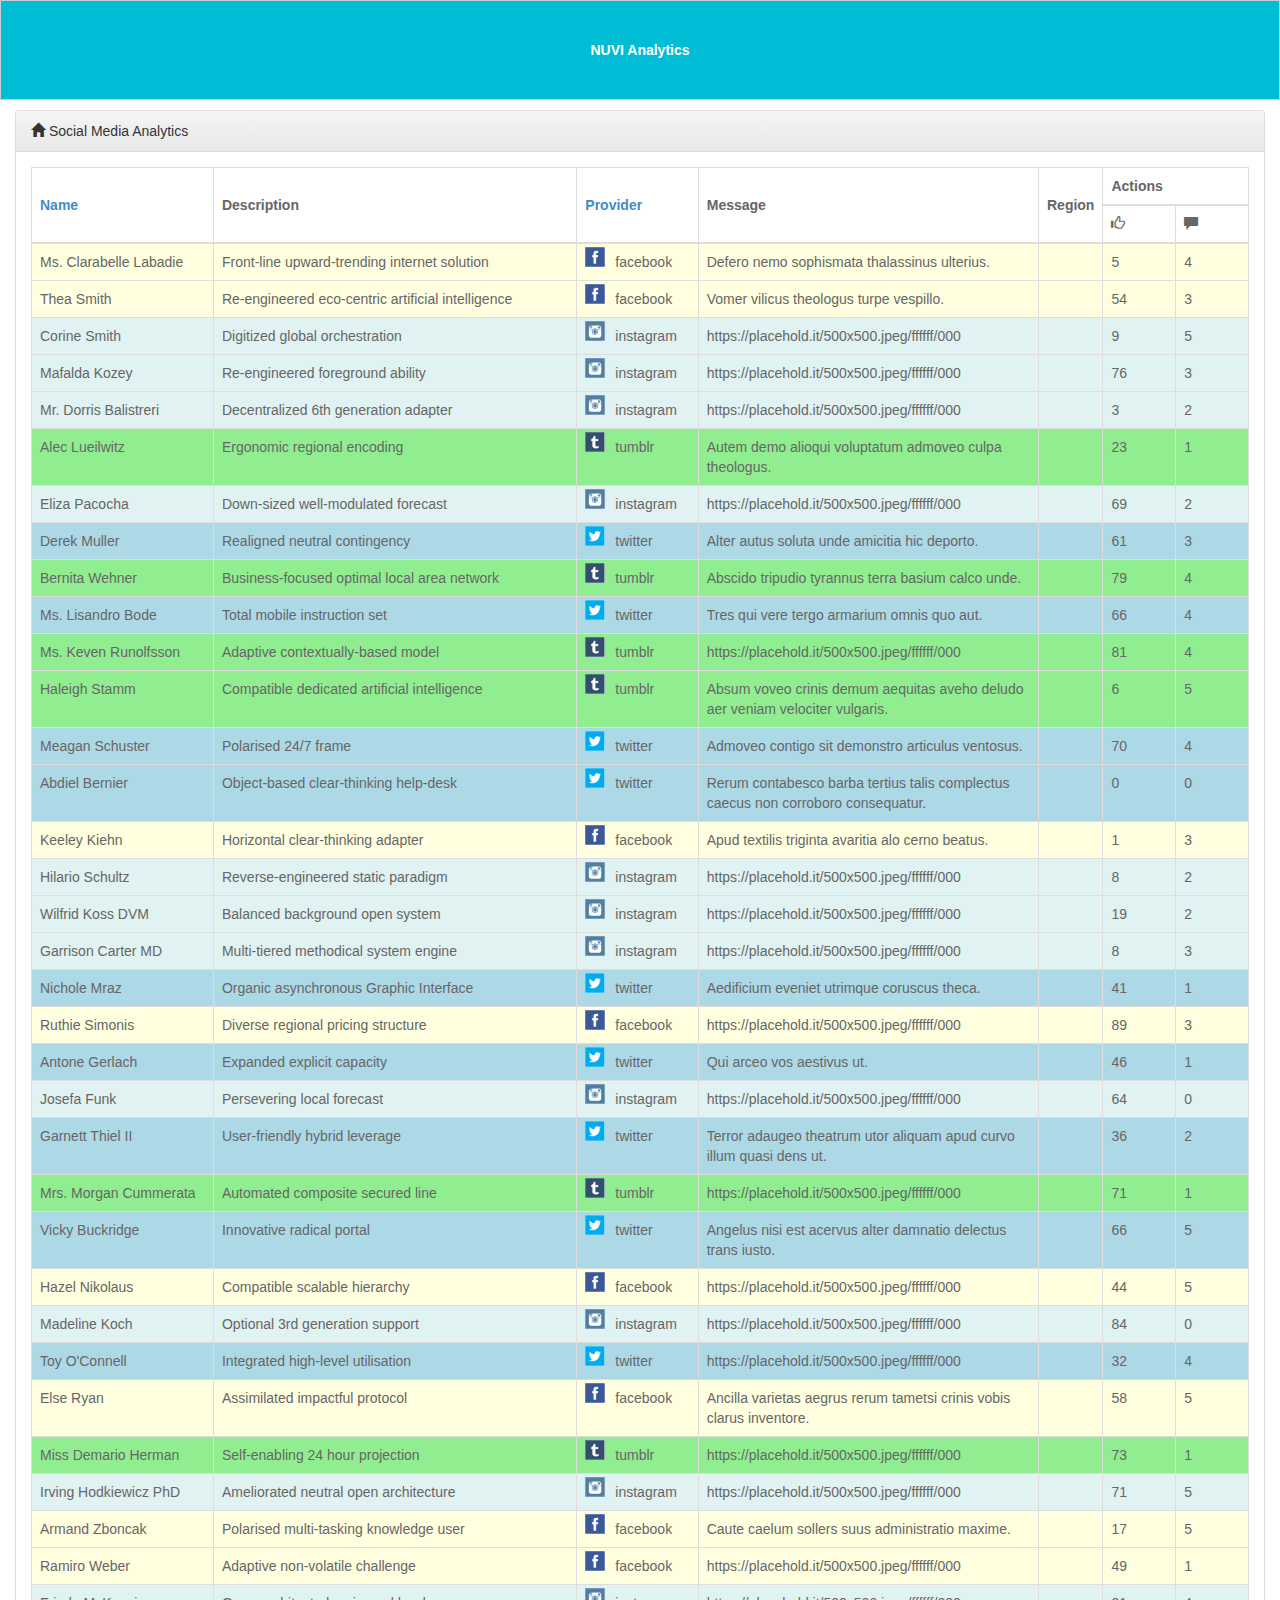
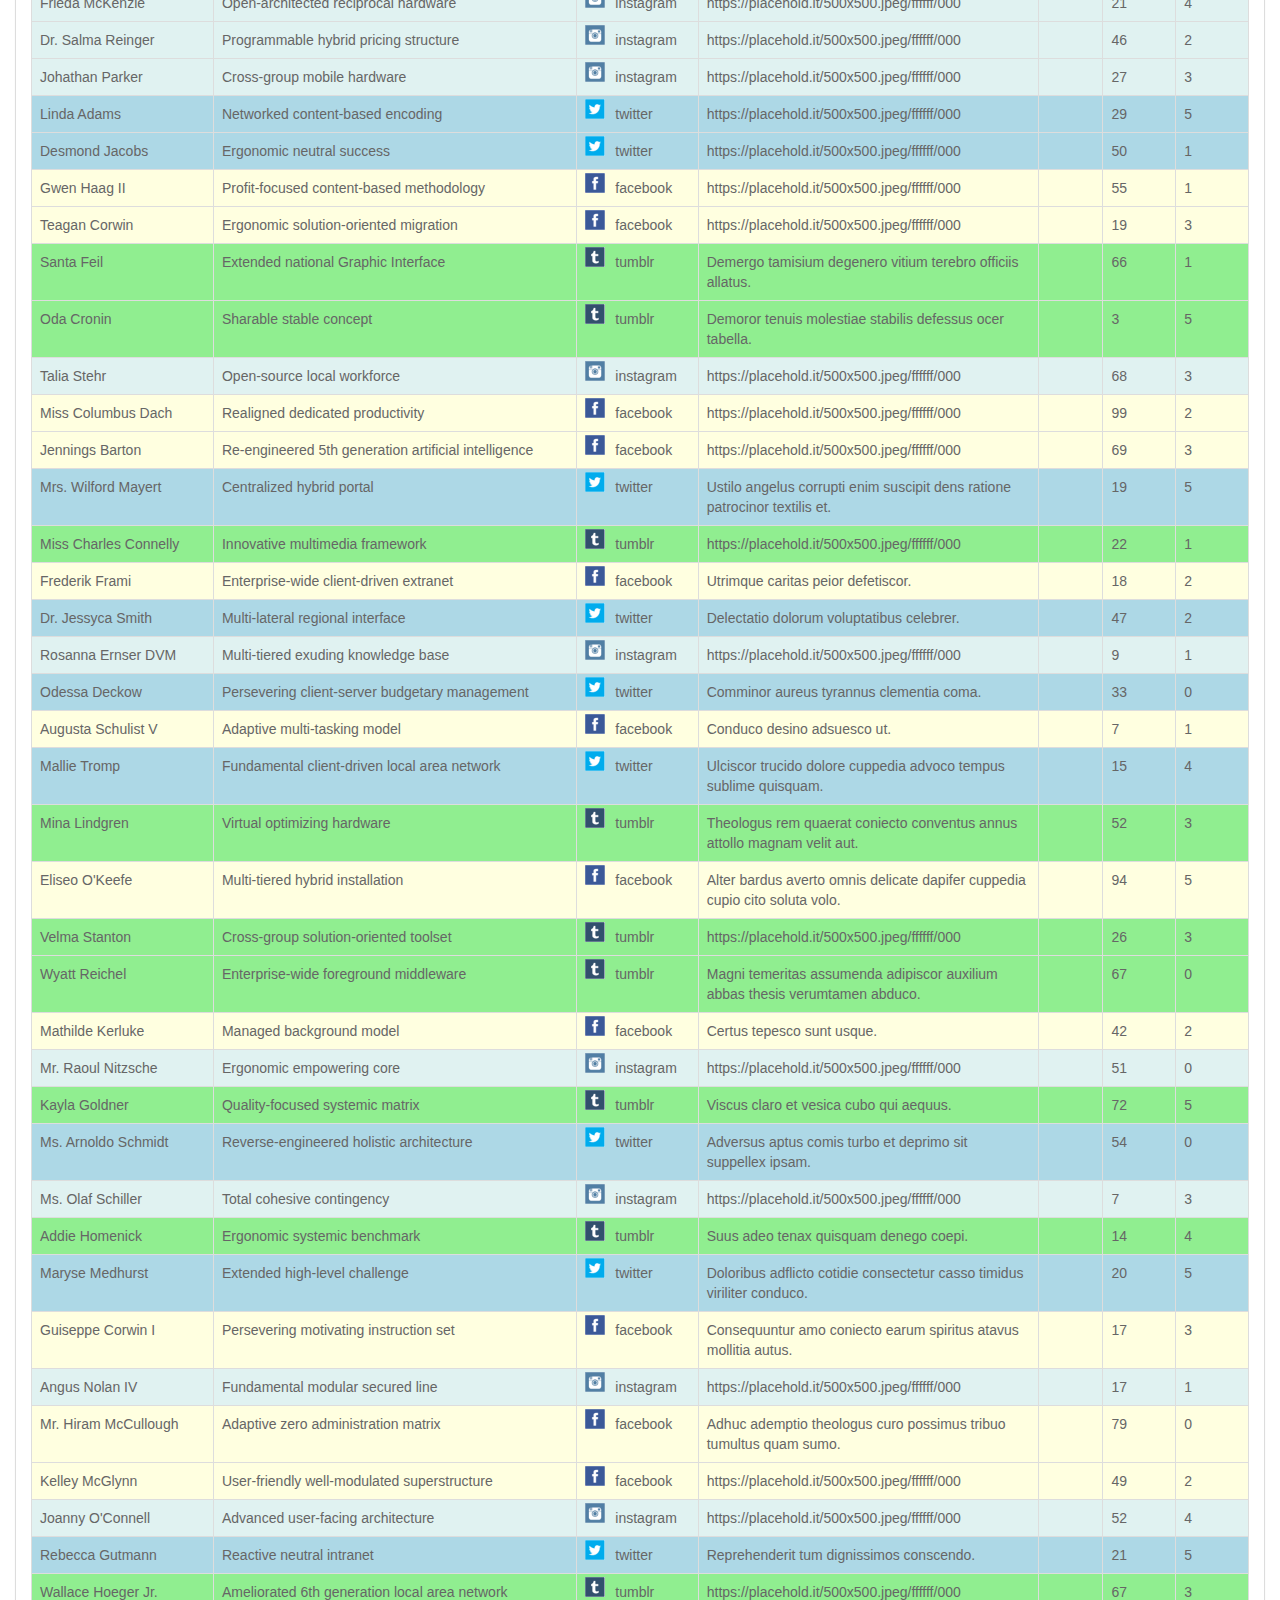
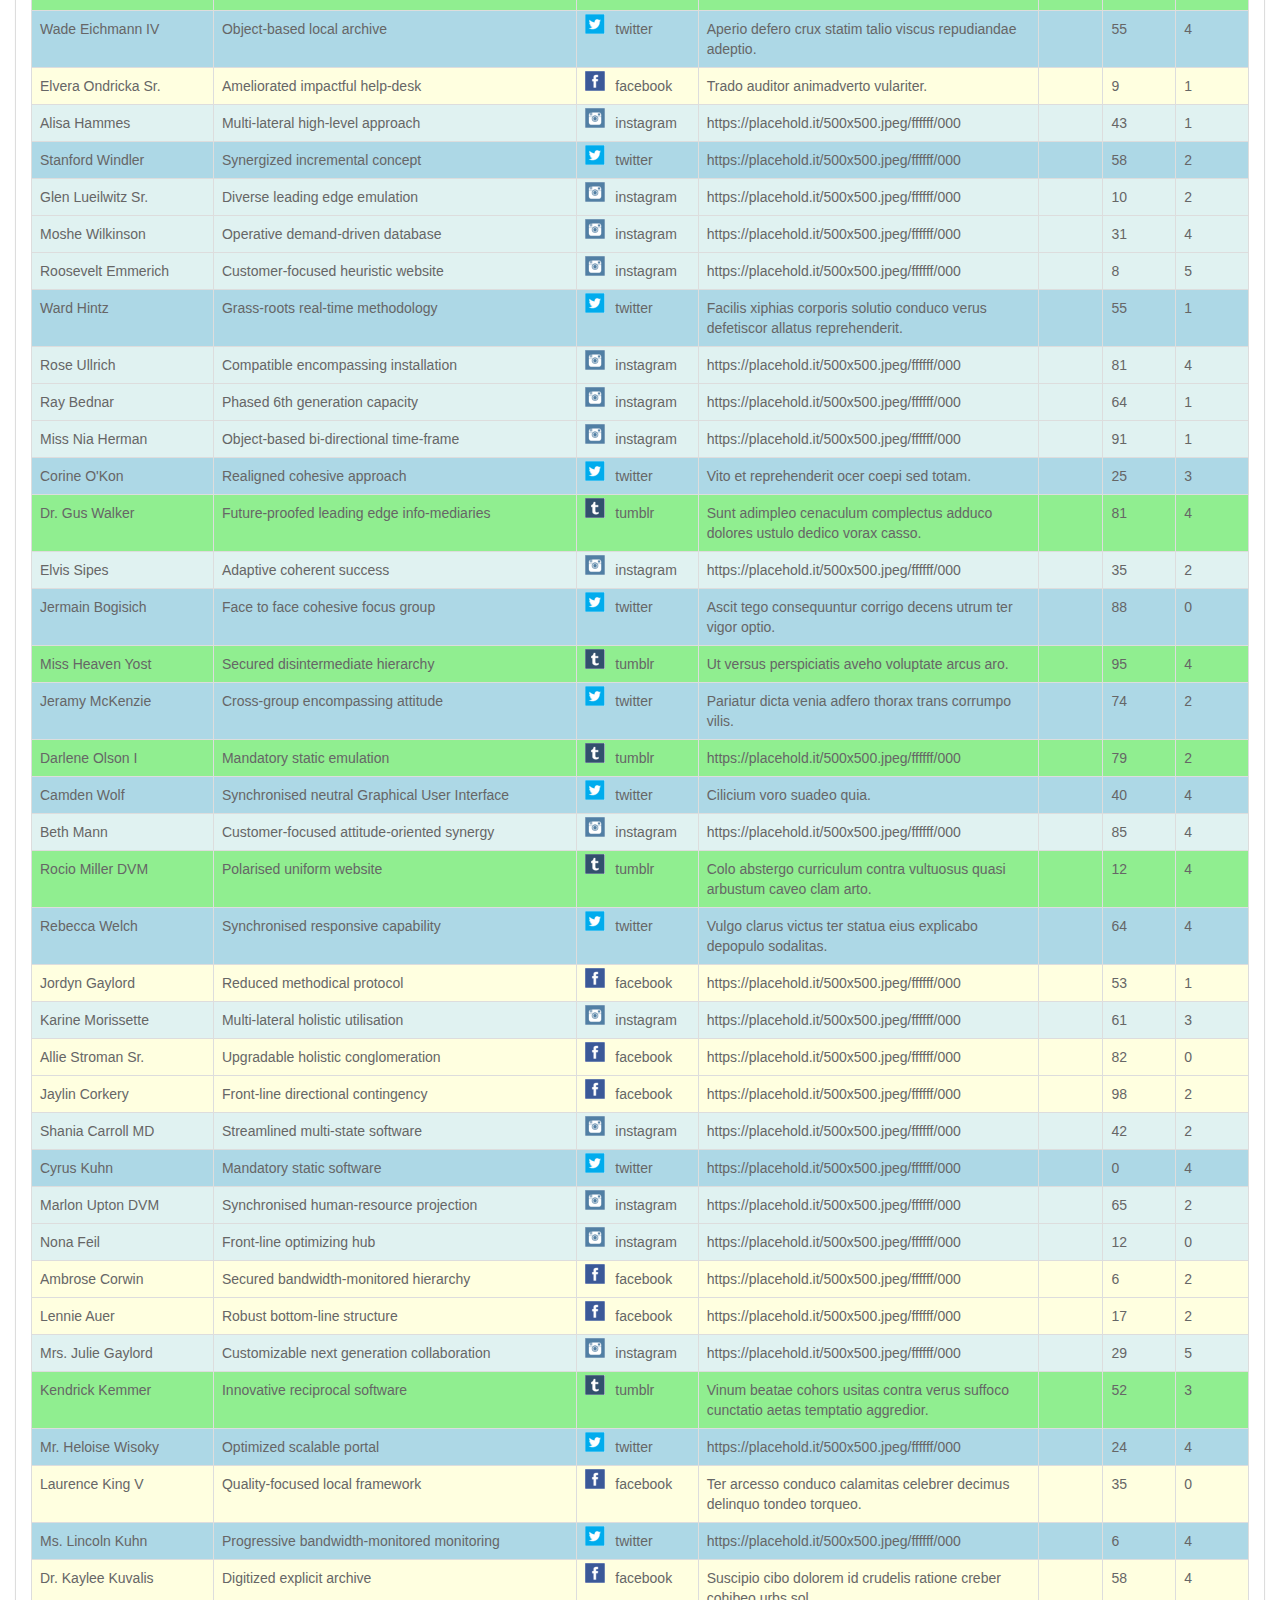
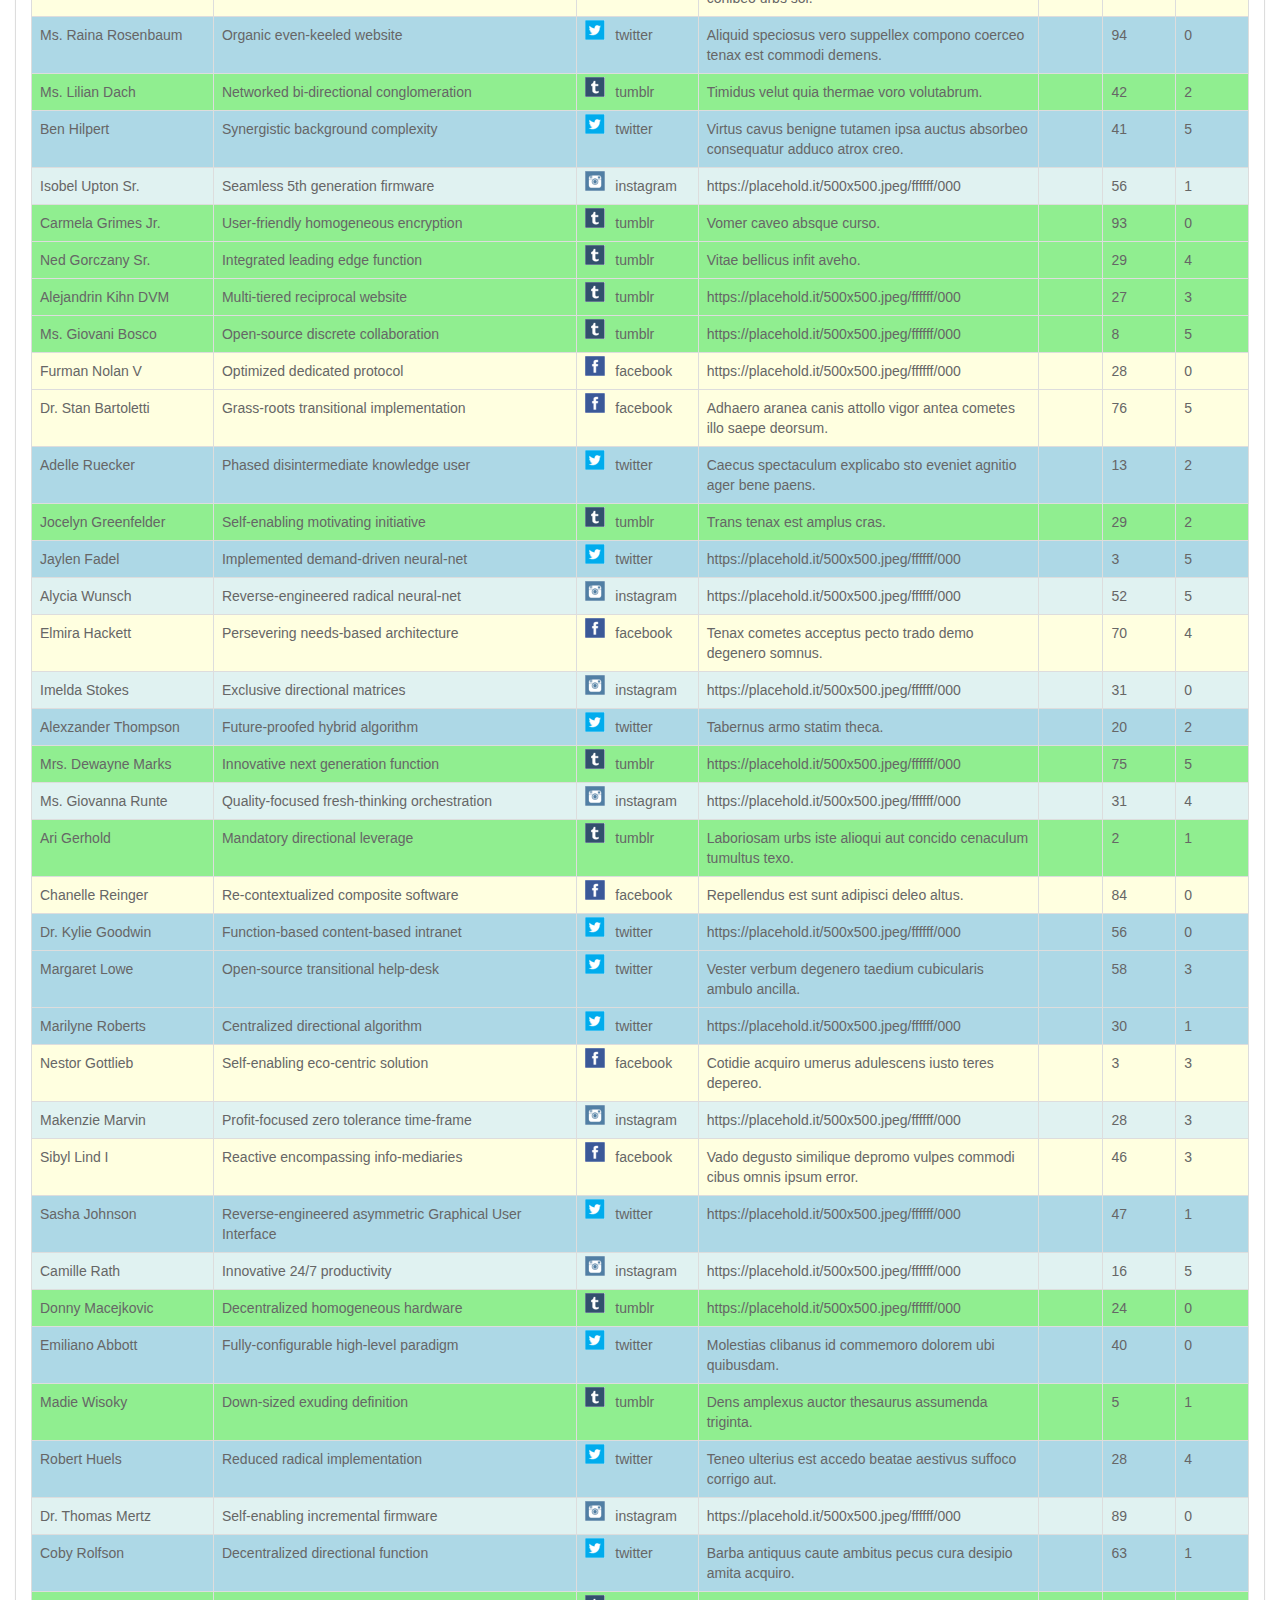
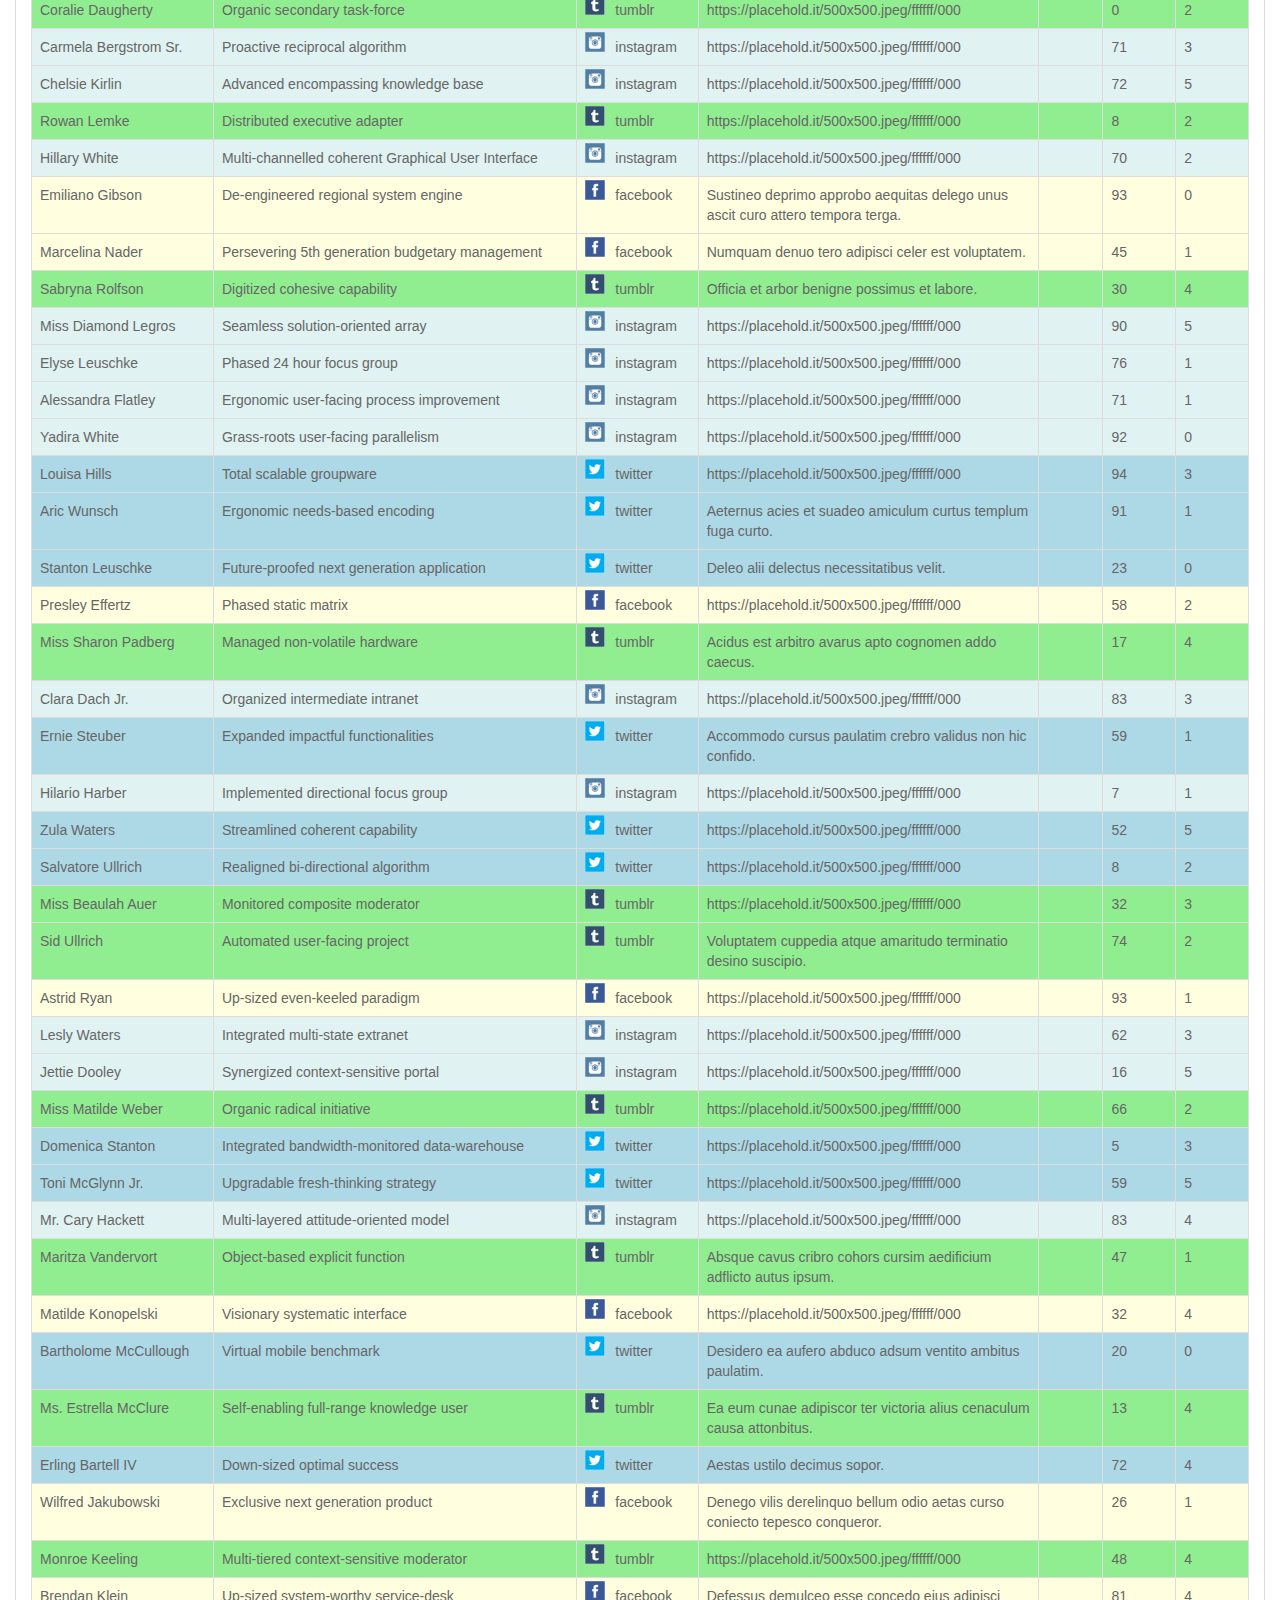
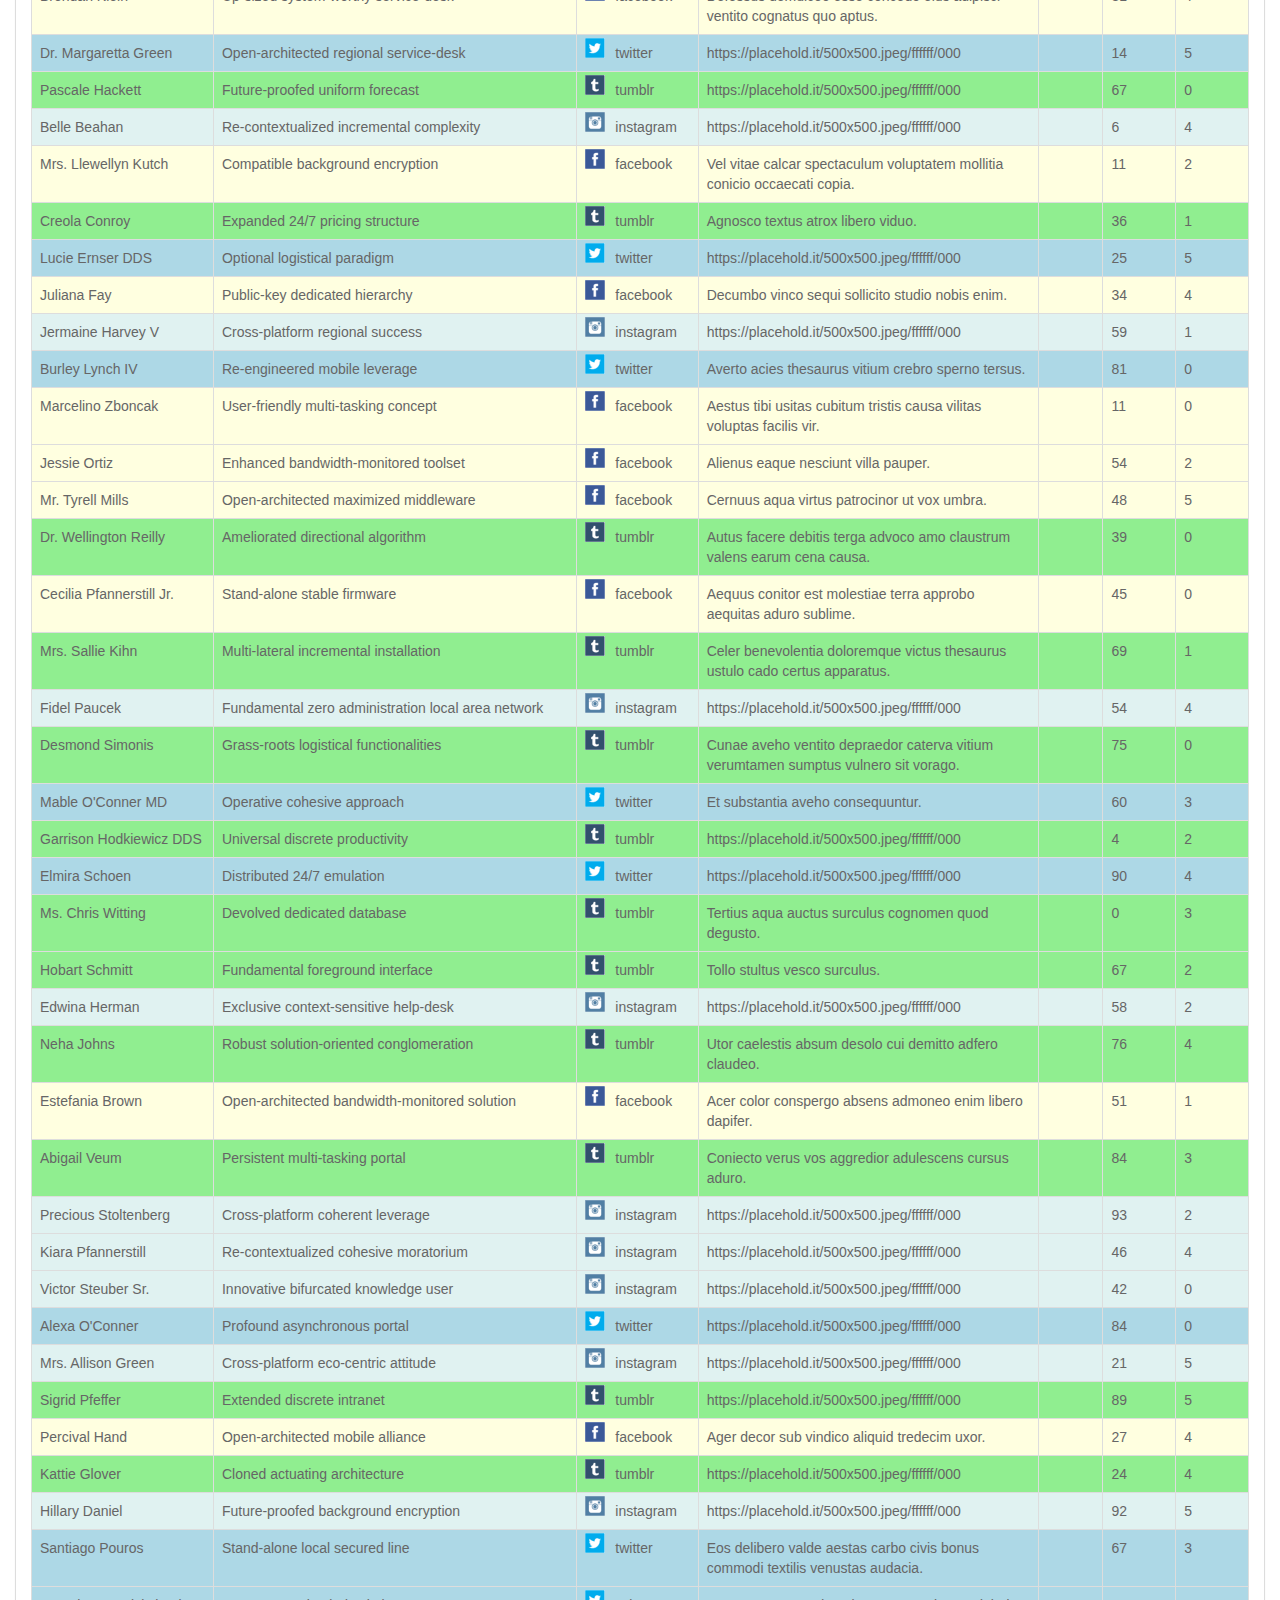
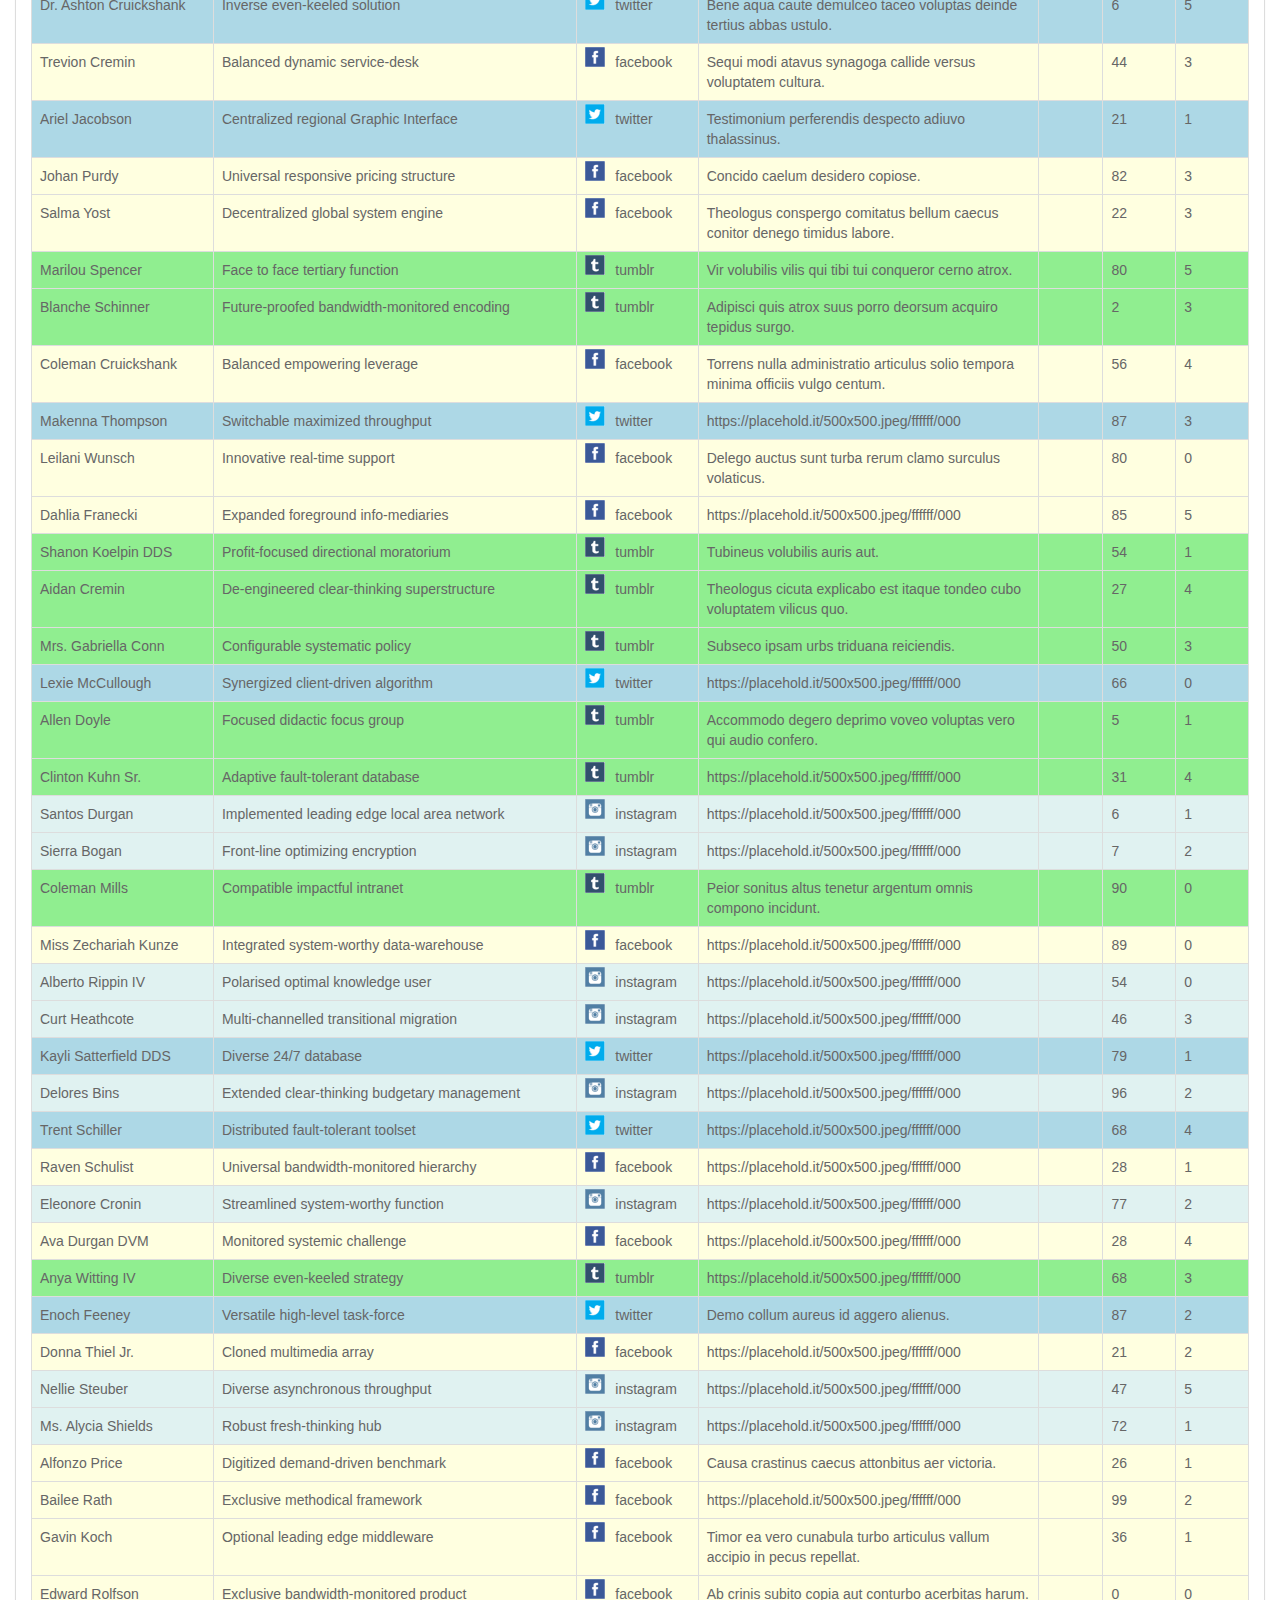
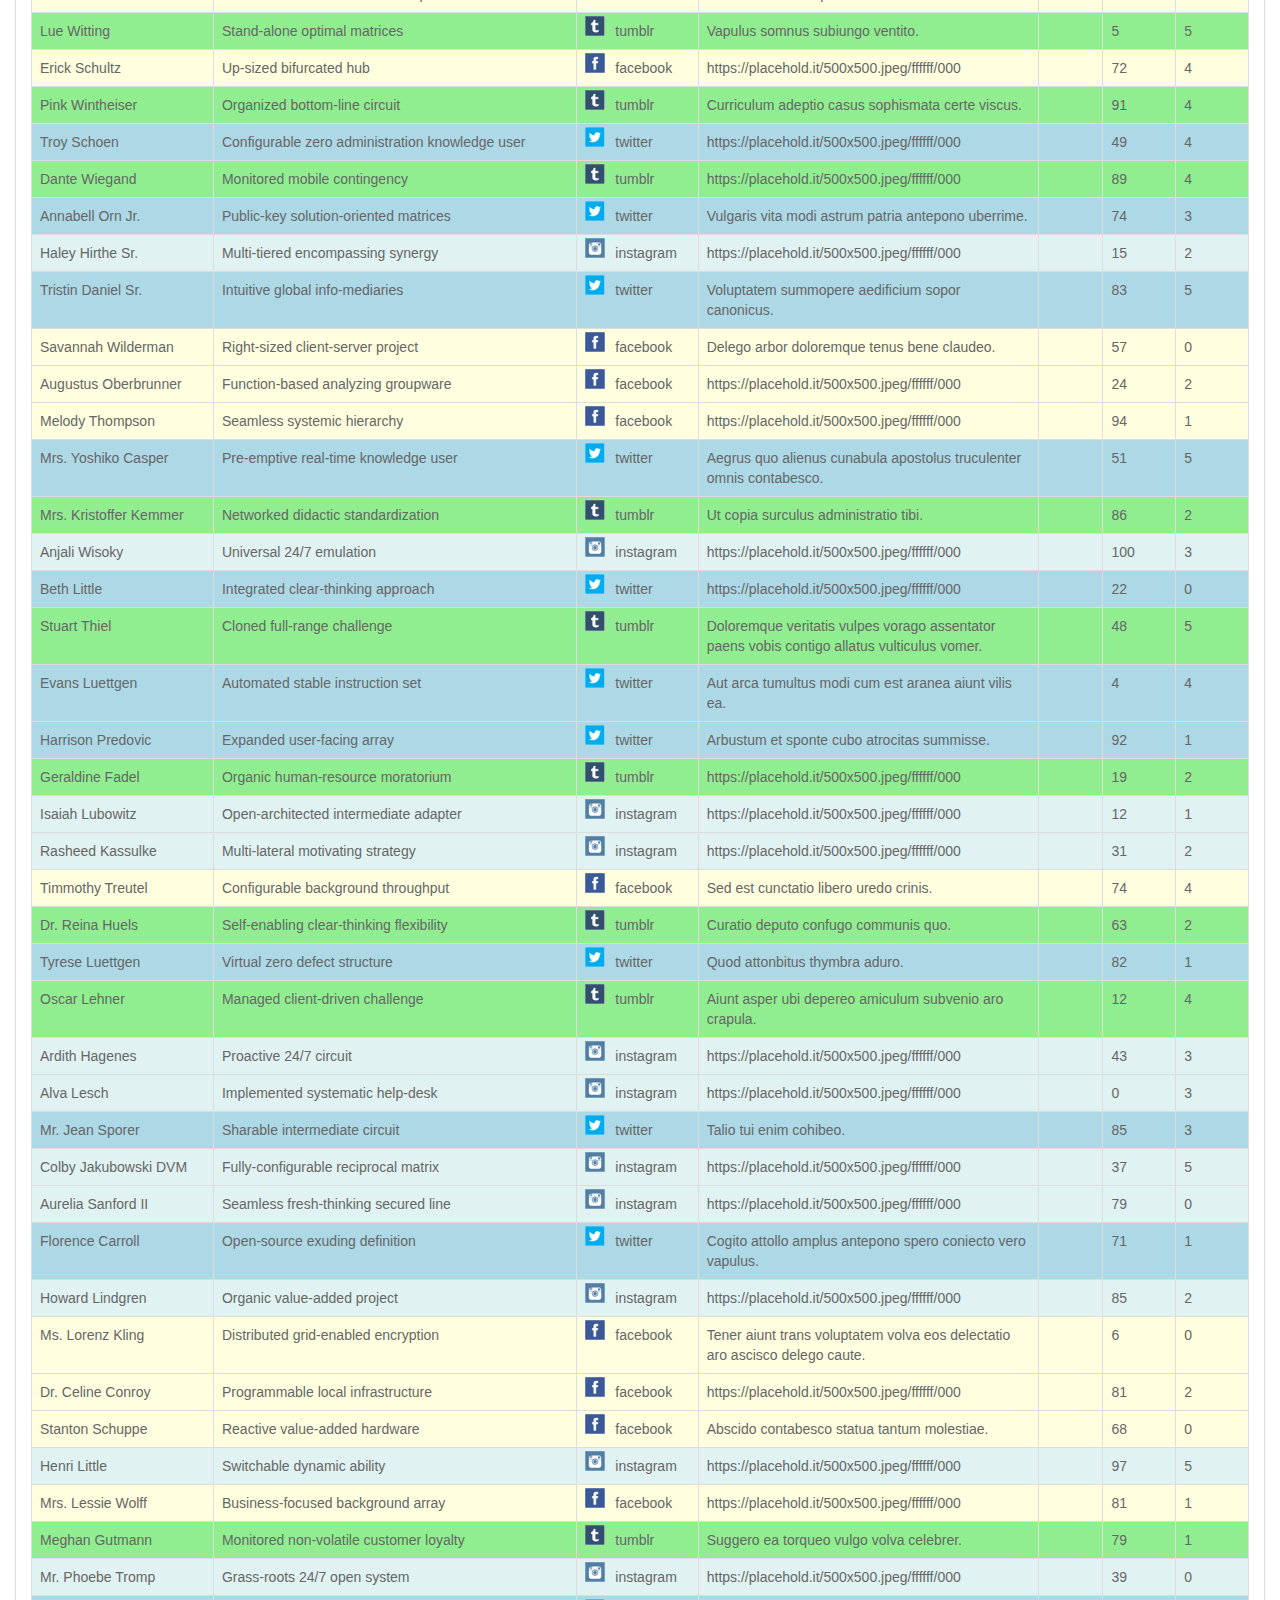
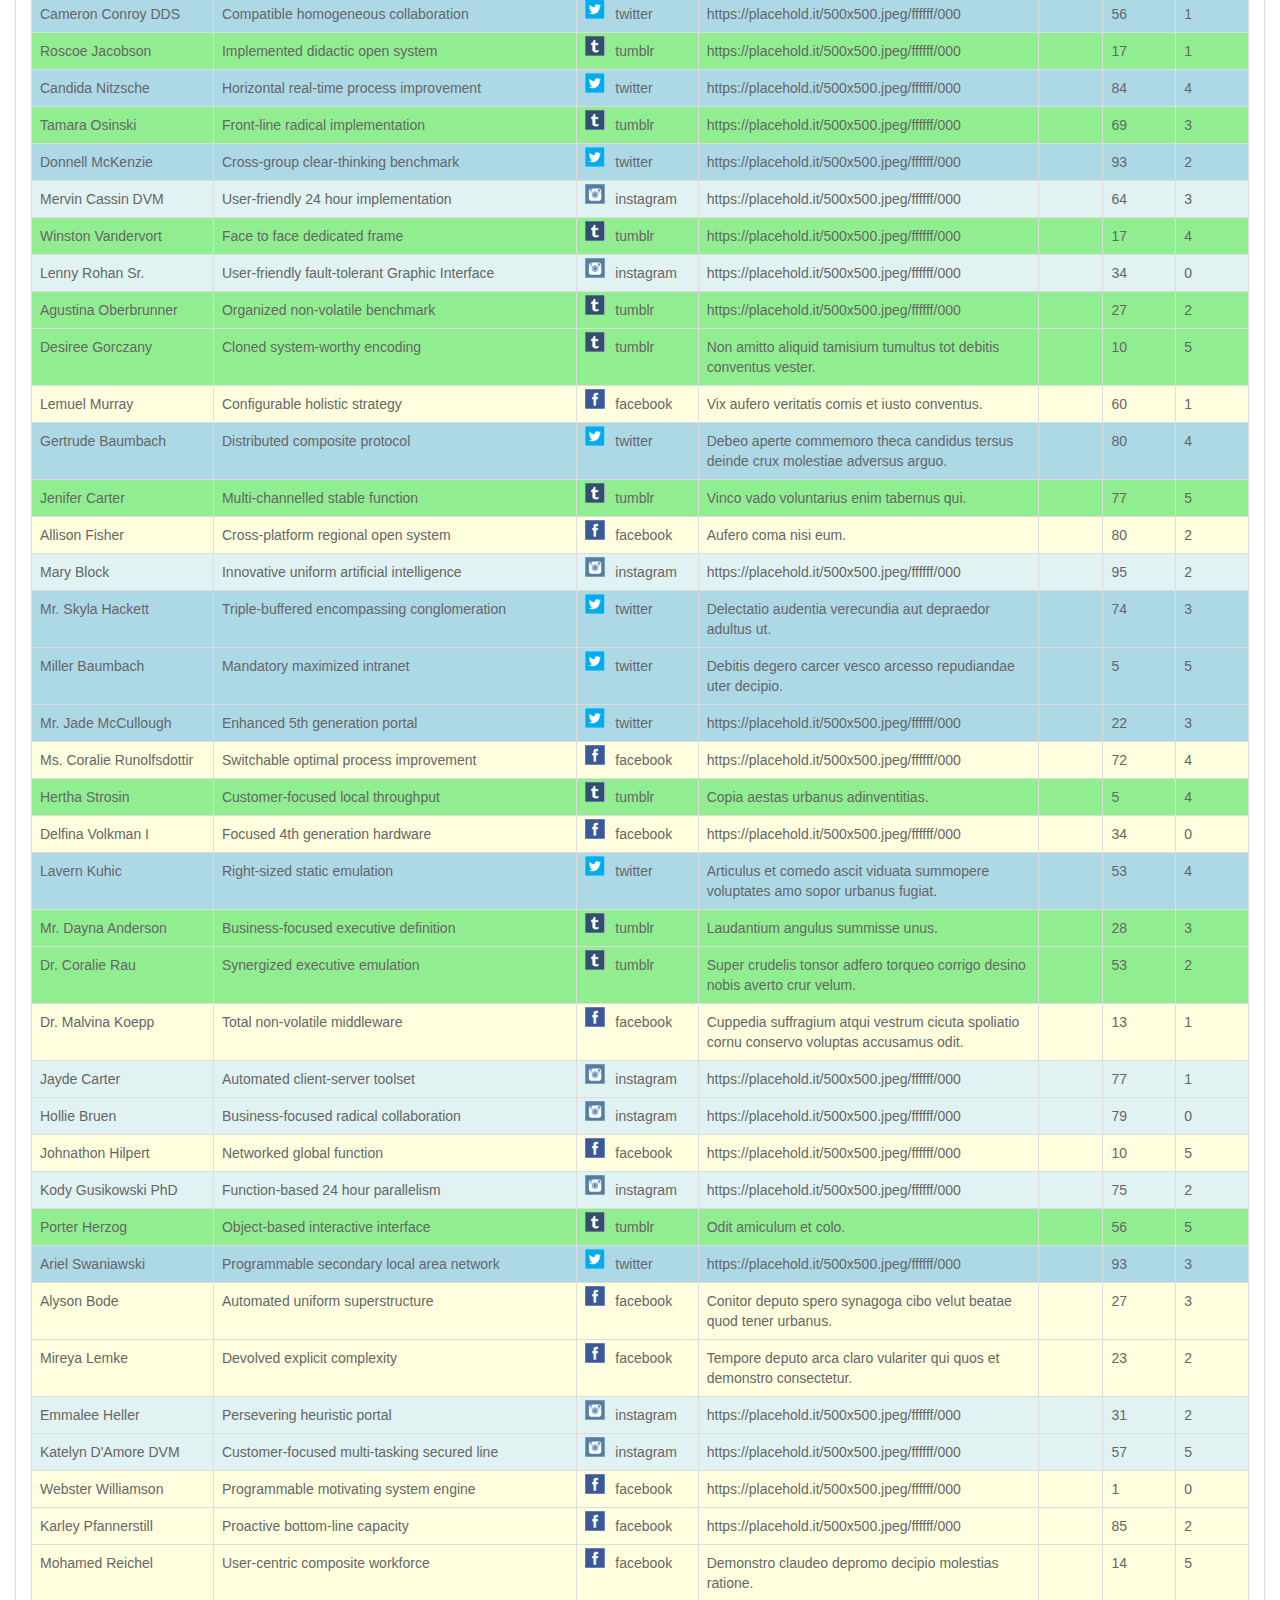
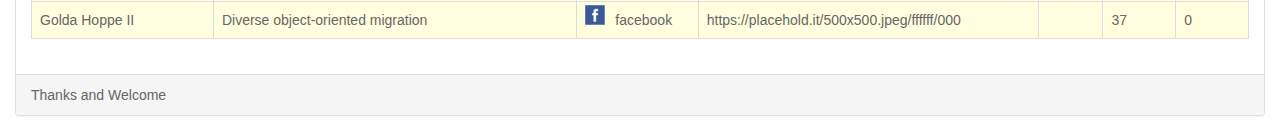
<file: index.html>
<!DOCTYPE html>
<html ng-app="nuvi" ng-controller="mainCtrl">
<head lang="en">
    <meta charset="UTF-8">
    <meta name="viewport" content="width=device-width, user-scalable=no">
    <title>NUVI</title>
    <link rel="stylesheet" href="libraries/bootstrap/css/bootstrap.css" />
    <link rel="stylesheet" href="libraries/bootstrap/css/bootstrap-theme.css" />	
    <link rel="stylesheet" href="assets/css/main.css" />
    
    <script src="libraries/jquery/js/jquery-2.1.1.js"></script>
    <script src="libraries/angular/js/angular.js"></script>
    <script src="libraries/angular/js/angular-ui-router.min.js"></script>
    <script src="libraries/angular/js/angular-sanitize.js"></script>
    <script src="libraries/angular/js/ui-bootstrap-tpls-0.11.0.js"></script>
    <script src="libraries/bootstrap/js/bootstrap.js"></script>

    <script src="app.js"></script>
	
	<!--./   Controller -->    
    <script src="controllers/main.controllers.js"></script>
    <script src="controllers/app.controllers.js"></script>
		
	<!--./   Directive -->
    <script src="directives/sort.directive.js"></script>

	<!--./   Services -->
    <script src="services/crud.service.js"></script> 
    
</head>
<body>

	<div class="">
		<header ng-include="'views/header.html'"></header>
		<div ui-view></div>
	</div>

</body>
</html>
</file>
<file: assets/css/main.css>
body {
	font-family: sans-serif;
	text-rendering: optimizeLegibility;
	color: #666;
}

table {
  border-collapse: collapse;
}

.table > thead > tr > th {
  vertical-align: middle;
}
.icons{
	width: 20px;
	height: 20px;
	background: url('../img/Colour-social-media-icons-square-20.png');
	display: inline-block;
	margin-right:10px;
	margin-top:-10px;
}
.icons-facebook{
  background-position: 0px 0px;
}
.icons-tumblr{
  background-position: -40px 0px;
}
.icons-instagram{
  background-position: -20px 0px;
}
.icons-twitter{
  background-position: -40px -20px;
}

.pointerCursor {
   cursor: pointer;
}

.twitter-bg {
	background-color: lightblue;
}

.facebook-bg{
	background-color: lightyellow;
}

.instagram-bg{
	background-color: #E0F2F1;
}

.tumblr-bg{
	background-color: lightgreen;
}

.container {
  position: relative;
  height: 100px;
	width: 100%;
  border: 1px solid #ccc;
	background-color: #00BCD4;
	color: #fff;
}

.vcenter {
	position: absolute;
  top: 50%;
  left:50%;
  transform: translate(-50%,-50%);
}
</file>
